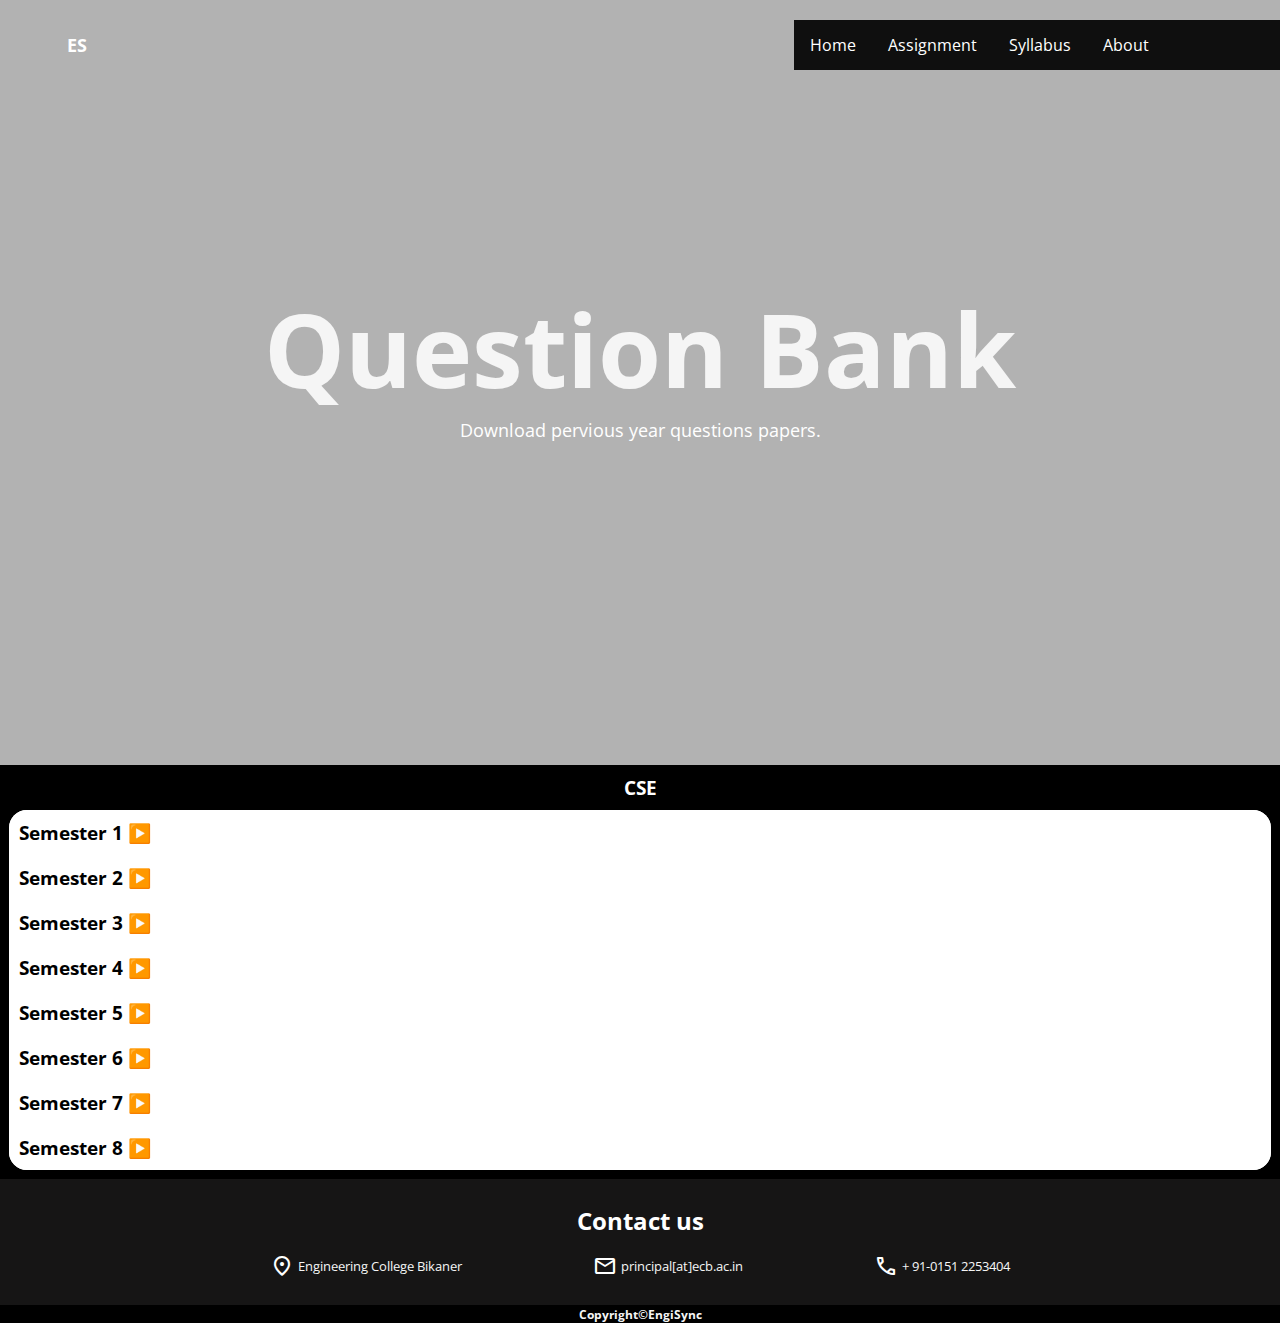
<file: question.html>
<!DOCTYPE html>
<html lang="en">

<head>
    <meta charset="UTF-8">
    <meta name="viewport" content="width=device-width, initial-scale=1.0">
    <link rel="stylesheet" href="style.css">
    <link rel="stylesheet" href="question.css">
    <link rel="stylesheet"
        href="https://fonts.googleapis.com/css2?family=Material+Symbols+Outlined:opsz,wght,FILL,GRAD@20..48,100..700,0..1,-50..200" />
    <title>EngiSync</title>
</head>

<body>
    <header>
        <nav>
            <div class="main-background">
                <div class="nav-bar">
                    <div class="logo">
                        <h4>ES</h4>
                    </div>
                    <div class="navbar" id="myNavbar">
                        <div class="burger-icon" onclick="myFunction()">☰</div>
                        <div class="close-icon" onclick="myFunction()">✕</div>
                        <ul class="nav-items">
                            <li><a href="index.html" class="active">Home</a></li>
                            <li><a href="assignment.html">Assignment</a></li>
                            <li><a href="syllabus.html">Syllabus</a></li>
                            <li><a href="about.html">About</a></li>
                        </ul>
                    </div>
                </div>
                <div class="main-block">
                    <h1>Question Bank</h1>
                    <p>Download pervious year questions papers.</p>
                </div>
            </div>
        </nav>
    </header>

    <main>
        <div class="semhead">
            <h3>CSE</h3>
        </div>
        <div class="semcontainer">
            <div class="allsem">
                <div class="semester">
                    <h3>Semester 1</h3>
                    <div class="subject">
                        <h4>Maths</h4>
                        <ul>
                            <li><a
                                    href="https://www.btubikaner.com/papers/btech-1-sem-engineering-mathematics-1-11n-501-may-2023.pdf">Downlaod</a>
                                <p>May 2023</p>
                            </li>
                            <li><a
                                    href="https://www.btubikaner.com/papers/btech-1-sem-engineering-mathematics-1-11n501-jul-2022.pdf">Downlaod</a>
                                <p>July 2022</p>
                            </li>
                            <li><a
                                    href="https://www.btubikaner.com/papers/btech-1-sem-engineering-mathematics-1-11501-mar-2021.pdf">Download</a>
                                <p>March 2021</p>
                            </li>
                            <li><a
                                    href="https://www.btubikaner.com/papers/btech-1-sem-engineering-mathematics-1-18101-jan-2020.pdf">Download</a>
                                <p>Jan 2020</p>
                            </li>
                        </ul>
                    </div>

                    <div class="subject">
                        <h4>Physics</h4>
                        <ul>
                            <li><a
                                    href="https://www.btubikaner.com/papers/btech-1-sem-engineering-physics-11n502-may-2023.pdf">Download</a>
                                <p>May 2023</p>
                            </li>
                            <li><a
                                    href="https://www.btubikaner.com/papers/btech-1-sem-engineering-physics-11n502-jul-2022.pdf">Downlaod</a>
                                <p>July 2022</p>
                            </li>
                            <li><a
                                    href="https://www.btubikaner.com/papers/btech-1-sem-engineering-physics-11502-mar-2021.html">Downlaod</a>
                                <p>March 2021</p>
                            </li>
                            <li><a
                                    href="https://www.btubikaner.com/papers/btech-1-sem-engineering-physics-18102-jan-2020.pdf">Download</a>
                                <p>Jan 2020</p>
                            </li>
                        </ul>
                    </div>

                    <div class="subject">
                        <h4>Chemistry</h4>
                        <ul>
                            <li><a
                                    href="https://www.btubikaner.com/papers/btech-1-sem-engineering-chemistry-11n503-may-2023.pdf">Download</a>
                                <p>May 2023</p>
                            </li>
                            <li><a href="#">Link 2</a></li>
                            <li><a href="#">Link 3</a></li>
                            <li><a href="#">Link 4</a></li>
                        </ul>
                    </div>

                    <div class="subject">
                        <h4>Subject D</h4>
                        <ul>
                            <li><a href="#">Link 1</a></li>
                            <li><a href="#">Link 2</a></li>
                            <li><a href="#">Link 3</a></li>
                            <li><a href="#">Link 4</a></li>
                        </ul>
                    </div>
                </div>

                <div class="semester">
                    <h3>Semester 2</h3>
                    <div class="subject">
                        <h4>Subject A</h4>
                        <ul>
                            <li><a href="#">Link 1</a></li>
                            <li><a href="#">Link 2</a></li>
                            <li><a href="#">Link 3</a></li>
                            <li><a href="#">Link 4</a></li>
                        </ul>
                    </div>

                    <div class="subject">
                        <h4>Subject B</h4>
                        <ul>
                            <li><a href="#">Link 1</a></li>
                            <li><a href="#">Link 2</a></li>
                            <li><a href="#">Link 3</a></li>
                            <li><a href="#">Link 4</a></li>
                        </ul>
                    </div>

                    <div class="subject">
                        <h4>Subject C</h4>
                        <ul>
                            <li><a href="#">Link 1</a></li>
                            <li><a href="#">Link 2</a></li>
                            <li><a href="#">Link 3</a></li>
                            <li><a href="#">Link 4</a></li>
                        </ul>
                    </div>

                    <div class="subject">
                        <h4>Subject D</h4>
                        <ul>
                            <li><a href="#">Link 1</a></li>
                            <li><a href="#">Link 2</a></li>
                            <li><a href="#">Link 3</a></li>
                            <li><a href="#">Link 4</a></li>
                        </ul>
                    </div>
                </div>

                <div class="semester">
                    <h3>Semester 3</h3>
                    <div class="subject">
                        <h4>Subject A</h4>
                        <ul>
                            <li><a href="#">Link 1</a>
                                <p>year:2023</p>
                            </li>
                            <li><a href="#">Link 2</a></li>
                            <li><a href="#">Link 3</a></li>
                            <li><a href="#">Link 4</a></li>
                        </ul>
                    </div>

                    <div class="subject">
                        <h4>Subject B</h4>
                        <ul>
                            <li><a href="#">Link 1</a></li>
                            <li><a href="#">Link 2</a></li>
                            <li><a href="#">Link 3</a></li>
                            <li><a href="#">Link 4</a></li>
                        </ul>
                    </div>

                    <div class="subject">
                        <h4>Subject C</h4>
                        <ul>
                            <li><a href="#">Link 1</a></li>
                            <li><a href="#">Link 2</a></li>
                            <li><a href="#">Link 3</a></li>
                            <li><a href="#">Link 4</a></li>
                        </ul>
                    </div>

                    <div class="subject">
                        <h4>Subject D</h4>
                        <ul>
                            <li><a href="#">Link 1</a></li>
                            <li><a href="#">Link 2</a></li>
                            <li><a href="#">Link 3</a></li>
                            <li><a href="#">Link 4</a></li>
                        </ul>
                    </div>
                </div>

                <div class="semester">
                    <h3>Semester 4</h3>
                    <div class="subject">
                        <h4>Subject A</h4>
                        <ul>
                            <li><a href="#">Link 1</a>
                                <p>year:2023</p>
                            </li>
                            <li><a href="#">Link 2</a></li>
                            <li><a href="#">Link 3</a></li>
                            <li><a href="#">Link 4</a></li>
                        </ul>
                    </div>

                    <div class="subject">
                        <h4>Subject B</h4>
                        <ul>
                            <li><a href="#">Link 1</a></li>
                            <li><a href="#">Link 2</a></li>
                            <li><a href="#">Link 3</a></li>
                            <li><a href="#">Link 4</a></li>
                        </ul>
                    </div>

                    <div class="subject">
                        <h4>Subject C</h4>
                        <ul>
                            <li><a href="#">Link 1</a></li>
                            <li><a href="#">Link 2</a></li>
                            <li><a href="#">Link 3</a></li>
                            <li><a href="#">Link 4</a></li>
                        </ul>
                    </div>

                    <div class="subject">
                        <h4>Subject D</h4>
                        <ul>
                            <li><a href="#">Link 1</a></li>
                            <li><a href="#">Link 2</a></li>
                            <li><a href="#">Link 3</a></li>
                            <li><a href="#">Link 4</a></li>
                        </ul>
                    </div>
                </div>

                <div class="semester">
                    <h3>Semester 5</h3>
                    <div class="subject">
                        <h4>Subject A</h4>
                        <ul>
                            <li><a href="#">Link 1</a>
                                <p>year:2023</p>
                            </li>
                            <li><a href="#">Link 2</a></li>
                            <li><a href="#">Link 3</a></li>
                            <li><a href="#">Link 4</a></li>
                        </ul>
                    </div>

                    <div class="subject">
                        <h4>Subject B</h4>
                        <ul>
                            <li><a href="#">Link 1</a></li>
                            <li><a href="#">Link 2</a></li>
                            <li><a href="#">Link 3</a></li>
                            <li><a href="#">Link 4</a></li>
                        </ul>
                    </div>

                    <div class="subject">
                        <h4>Subject C</h4>
                        <ul>
                            <li><a href="#">Link 1</a></li>
                            <li><a href="#">Link 2</a></li>
                            <li><a href="#">Link 3</a></li>
                            <li><a href="#">Link 4</a></li>
                        </ul>
                    </div>

                    <div class="subject">
                        <h4>Subject D</h4>
                        <ul>
                            <li><a href="#">Link 1</a></li>
                            <li><a href="#">Link 2</a></li>
                            <li><a href="#">Link 3</a></li>
                            <li><a href="#">Link 4</a></li>
                        </ul>
                    </div>
                </div>

                <div class="semester">
                    <h3>Semester 6</h3>
                    <div class="subject">
                        <h4>Subject A</h4>
                        <ul>
                            <li><a href="#">Link 1</a>
                                <p>year:2023</p>
                            </li>
                            <li><a href="#">Link 2</a></li>
                            <li><a href="#">Link 3</a></li>
                            <li><a href="#">Link 4</a></li>
                        </ul>
                    </div>

                    <div class="subject">
                        <h4>Subject B</h4>
                        <ul>
                            <li><a href="#">Link 1</a></li>
                            <li><a href="#">Link 2</a></li>
                            <li><a href="#">Link 3</a></li>
                            <li><a href="#">Link 4</a></li>
                        </ul>
                    </div>

                    <div class="subject">
                        <h4>Subject C</h4>
                        <ul>
                            <li><a href="#">Link 1</a></li>
                            <li><a href="#">Link 2</a></li>
                            <li><a href="#">Link 3</a></li>
                            <li><a href="#">Link 4</a></li>
                        </ul>
                    </div>

                    <div class="subject">
                        <h4>Subject D</h4>
                        <ul>
                            <li><a href="#">Link 1</a></li>
                            <li><a href="#">Link 2</a></li>
                            <li><a href="#">Link 3</a></li>
                            <li><a href="#">Link 4</a></li>
                        </ul>
                    </div>
                </div>

                <div class="semester">
                    <h3>Semester 7</h3>
                    <div class="subject">
                        <h4>Subject A</h4>
                        <ul>
                            <li><a href="#">Link 1</a>
                                <p>year:2023</p>
                            </li>
                            <li><a href="#">Link 2</a></li>
                            <li><a href="#">Link 3</a></li>
                            <li><a href="#">Link 4</a></li>
                        </ul>
                    </div>

                    <div class="subject">
                        <h4>Subject B</h4>
                        <ul>
                            <li><a href="#">Link 1</a></li>
                            <li><a href="#">Link 2</a></li>
                            <li><a href="#">Link 3</a></li>
                            <li><a href="#">Link 4</a></li>
                        </ul>
                    </div>

                    <div class="subject">
                        <h4>Subject C</h4>
                        <ul>
                            <li><a href="#">Link 1</a></li>
                            <li><a href="#">Link 2</a></li>
                            <li><a href="#">Link 3</a></li>
                            <li><a href="#">Link 4</a></li>
                        </ul>
                    </div>

                    <div class="subject">
                        <h4>Subject D</h4>
                        <ul>
                            <li><a href="#">Link 1</a></li>
                            <li><a href="#">Link 2</a></li>
                            <li><a href="#">Link 3</a></li>
                            <li><a href="#">Link 4</a></li>
                        </ul>
                    </div>
                </div>

                <div class="semester">
                    <h3>Semester 8</h3>
                    <div class="subject">
                        <h4>Subject A</h4>
                        <ul>
                            <li><a href="#">Link 1</a>
                                <p>year:2023</p>
                            </li>
                            <li><a href="#">Link 2</a></li>
                            <li><a href="#">Link 3</a></li>
                            <li><a href="#">Link 4</a></li>
                        </ul>
                    </div>

                    <div class="subject">
                        <h4>Subject B</h4>
                        <ul>
                            <li><a href="#">Link 1</a></li>
                            <li><a href="#">Link 2</a></li>
                            <li><a href="#">Link 3</a></li>
                            <li><a href="#">Link 4</a></li>
                        </ul>
                    </div>

                    <div class="subject">
                        <h4>Subject C</h4>
                        <ul>
                            <li><a href="#">Link 1</a></li>
                            <li><a href="#">Link 2</a></li>
                            <li><a href="#">Link 3</a></li>
                            <li><a href="#">Link 4</a></li>
                        </ul>
                    </div>

                    <div class="subject">
                        <h4>Subject D</h4>
                        <ul>
                            <li><a href="#">Link 1</a></li>
                            <li><a href="#">Link 2</a></li>
                            <li><a href="#">Link 3</a></li>
                            <li><a href="#">Link 4</a></li>
                        </ul>
                    </div>
                </div>

            </div>

        </div>


        <script src="script.js"></script>
        <script>
            document.addEventListener("DOMContentLoaded", function () {
                var semesters = document.querySelectorAll('.semester');

                function toggleSemester(semester) {
                    var subjects = semester.querySelectorAll('.subject');
                    semester.classList.toggle('active');
                    subjects.forEach(function (subject) {
                        subject.classList.remove('active');
                        subject.style.display = semester.classList.contains('active') ? 'block' : 'none';
                    });
                }

                semesters.forEach(function (semester) {
                    semester.addEventListener('click', function () {
                        toggleSemester(this);
                    });
                });
            });


            document.addEventListener("DOMContentLoaded", function () {
                var subjects = document.querySelectorAll('.subject');

                function toggleSubject(subject) {
                    subject.classList.toggle('active');
                }

                subjects.forEach(function (subject) {
                    subject.addEventListener('click', function (event) {
                        event.stopPropagation();
                        toggleSubject(this);
                    });
                });
            });

        </script>

    </main>
    <footer>
        <div class="foot-main">
            <div class="footb2">
                <div class="contact">
                    <h2>Contact us</h2>
                </div>
                <div class="componentb2">
                    <ul>
                        <li><span class="material-symbols-outlined">
                                location_on
                            </span><a href="https://www.google.com/maps/place/Engineering+College+Bikaner/@28.059941,73.2921321,17z/data=!3m1!4b1!4m6!3m5!1s0x396db6adbe0a7c29:0xc45e43813e5ac1e0!8m2!3d28.059941!4d73.294707!16s%2Fm%2F03nnqps?entry=ttu">Engineering College Bikaner</a></li>
                        <li><span class="material-symbols-outlined">
                                mail
                            </span><a href="mailto:principal[at]ecb.ac.in">principal[at]ecb.ac.in</a></li>
                        <li><span class="material-symbols-outlined">
                                call
                            </span><a href="tel:01512253404">+ 91-0151 2253404</a></li>
                    </ul>
                </div>
            </div>
        </div>
        <div class="end">
            <h3>Copyright&copy;EngiSync </h3>
        </div>
        </div>
    </footer>
</body>

</html>
</file>
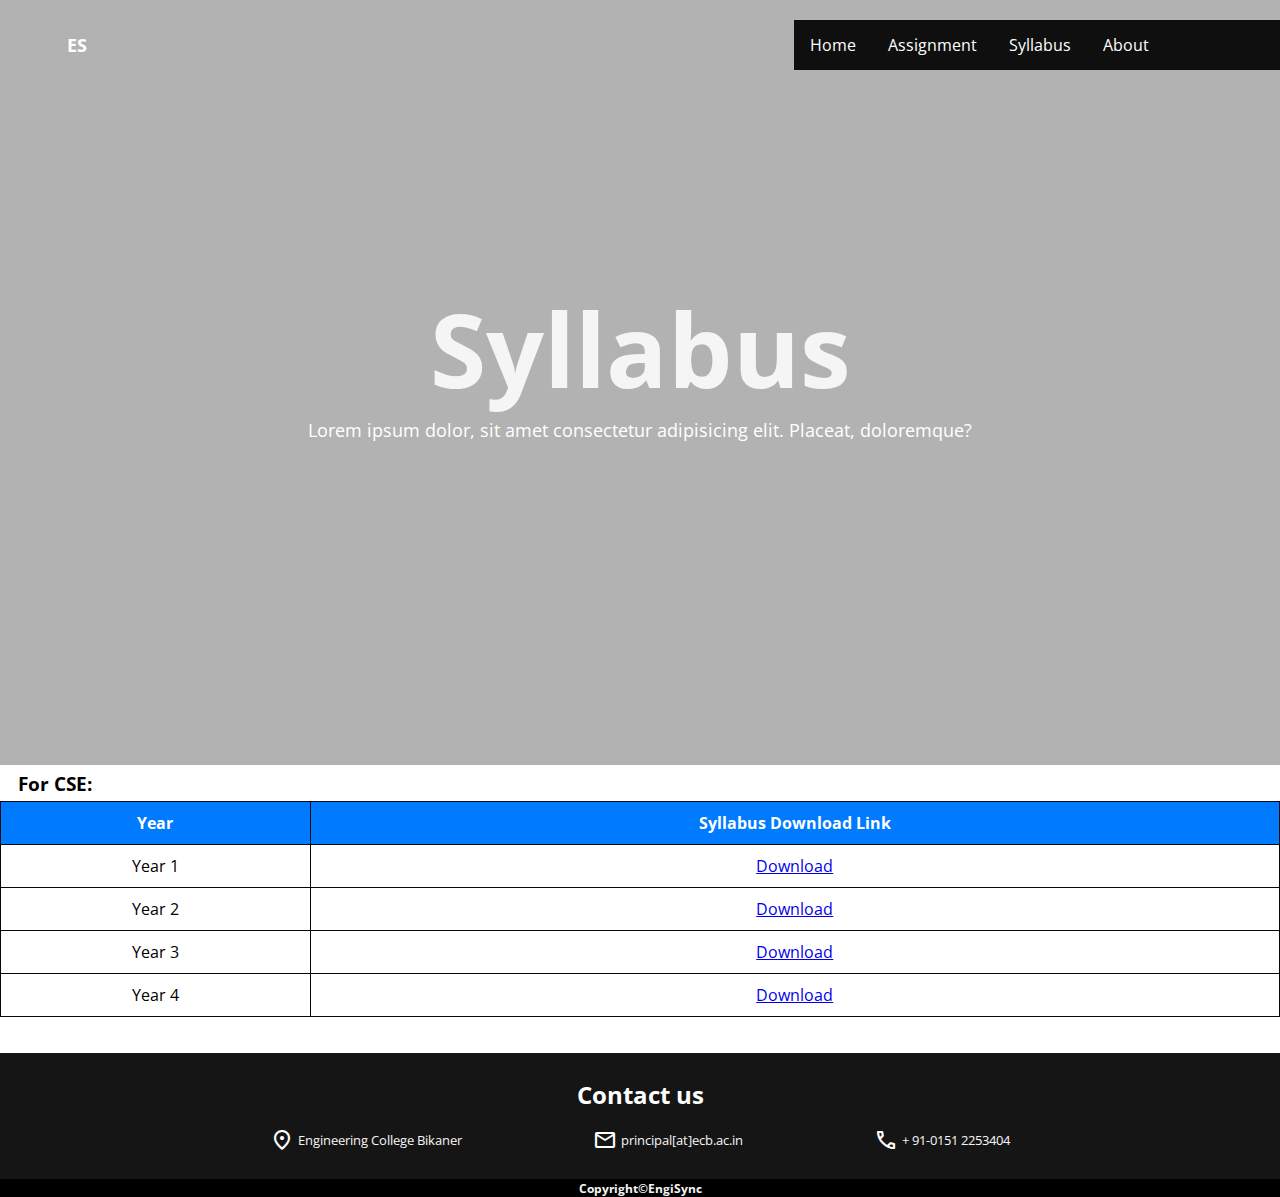
<file: syllabus.html>
<!DOCTYPE html>
<html lang="en">

<head>
    <meta charset="UTF-8">
    <meta name="viewport" content="width=device-width, initial-scale=1.0">
    <link rel="stylesheet" href="style.css">
    <link rel="stylesheet" href="syllabus.css">
    <link rel="stylesheet"
        href="https://fonts.googleapis.com/css2?family=Material+Symbols+Outlined:opsz,wght,FILL,GRAD@20..48,100..700,0..1,-50..200" />
    <title>EngiSync</title>
</head>

<body>
    <header>
        <nav>
            <div class="main-background">
                <div class="nav-bar">
                    <div class="logo">
                        <h4>ES</h4>
                    </div>
                    <div class="navbar" id="myNavbar">
                        <div class="burger-icon" onclick="myFunction()">☰</div>
                        <div class="close-icon" onclick="myFunction()">✕</div>
                        <ul class="nav-items">
                            <li><a href="index.html" class="active">Home</a></li>
                            <li><a href="assignment.html">Assignment</a></li>
                            <li><a href="syllabus.html">Syllabus</a></li>
                            <li><a href="about.html">About</a></li>
                        </ul>
                    </div>
                </div>
                <div class="main-block">
                    <h1>Syllabus</h1>
                    <p>Lorem ipsum dolor, sit amet consectetur adipisicing elit. Placeat, doloremque?</p>
                </div>
            </div>
        </nav>
    </header>

    <main>

        <div class="table">
            <div class="tablehead">
                <h3>For CSE:</h3>
            </div>
            <table class="syllabus-table">
                <tr>
                  <th class="table-heading">Year</th>
                  <th class="table-heading">Syllabus Download Link</th>
                </tr>
                <tr>
                  <td>Year 1</td>
                  <td><a href="https://www.btu.ac.in/BTU/wp-content/uploads/2015/05/b.tech-I-year-Syllabus.pdf">Download</a></td>
                </tr>
                <tr>
                  <td>Year 2</td>
                  <td><a href="https://btu.ac.in/home/saisupport//Images/Media/B.Tech_CSE_3_&_4_Semester_Session_2021-22_Scheme&Syllabus.pdf">Download</a></td>
                </tr>
                <tr>
                  <td>Year 3</td>
                  <td><a href="https://www.btu.ac.in/BTU/wp-content/uploads/2020/07/Computer-Science-and-Engineering-03.pdf">Download</a></td>
                </tr>
                <tr>
                  <td>Year 4</td>
                  <td><a href="https://btu.ac.in/home/saisupport//Images/Media/6-CS-7-to-8-Scheme_Syllabusnew.pdf">Download</a></td>
                </tr>
              </table>
              <div class="tableend"></div>
        </div>

        <script src="script.js"></script>

    </main>
    <footer>
        <div class="foot-main">
            <div class="footb2">
                <div class="contact">
                    <h2>Contact us</h2>
                </div>
                <div class="componentb2">
                    <ul>
                        <li><span class="material-symbols-outlined">
                                location_on
                            </span><a href="https://www.google.com/maps/place/Engineering+College+Bikaner/@28.059941,73.2921321,17z/data=!3m1!4b1!4m6!3m5!1s0x396db6adbe0a7c29:0xc45e43813e5ac1e0!8m2!3d28.059941!4d73.294707!16s%2Fm%2F03nnqps?entry=ttu">Engineering College Bikaner</a></li>
                        <li><span class="material-symbols-outlined">
                                mail
                            </span><a href="mailto:principal[at]ecb.ac.in">principal[at]ecb.ac.in</a></li>
                        <li><span class="material-symbols-outlined">
                                call
                            </span><a href="tel:01512253404">+ 91-0151 2253404</a></li>
                    </ul>
                </div>
            </div>
        </div>
        <div class="end">
            <h3>Copyright&copy;EngiSync </h3>
        </div>
        </div>
    </footer>
</body>

</html>
</file>
<file: style.css>
@import url("https://fonts.googleapis.com/css2?family=Open+Sans:wght@500&display=swap"); * {
    margin: 0px;
    padding: 0px;
    font-family: "Open Sans", sans-serif;
}

.main-background {
    position: relative;
    height: 85vh;
    width: 100%;
    background-image: url("https://images.unsplash.com/photo-1533009818448-9da32131ba79?auto=format&fit=crop&q=80&w=2070&ixlib=rb-4.0.3&ixid=M3wxMjA3fDB8MHxwaG90by1wYWdlfHx8fGVufDB8fHx8fA%3D%3D");
    background-repeat: no-repeat;
    background-position: center center;
    background-size: cover;
    isolation: isolate;
    overflow: hidden;
}

.main-background::after {
    content: "";
    position: absolute;
    top: 0%;
    left: 0%;
    width: 100%;
    height: 100%;
    background-color: black;
    opacity: 0.3;
    z-index: -1;
}

.nav-bar {
    display: flex;
    height: 10vh;
    width: 100%;
    align-items: center;
    justify-content: space-between;
}

.logo {
    color: white;
    font-size: large;
    align-items: center;
    justify-content: center;
    width: 12vw;
    left: 0px;
    display: flex;
}

.nav-items {
    width: 80vw;
}

.nav-items ul {
    display: flex;
    list-style: none;
    padding: 1vh;
    justify-content: flex-end;
}

.nav-items ul li {
    color: white;
    width: 13vh;
    height: 5vh;
    list-style: none;
    display: flex;
    justify-content: center;
    align-items: center;
}

.nav-items ul li a {
    color: white;
    font-weight: bold;
    text-decoration: none;
}

.home-dec {
    background: rgb(129, 6, 6);
    border-radius: 10px;
    padding: 5px 10px;
}

.nav-items ul li a:hover {
    font-weight: bolder;
    color: whitesmoke;
    font-size: large;
    border: 1px solid whitesmoke;
    background: rgb(80, 14, 14);
    border-radius: 10px;
    padding: 5px 10px;
}

.main-block {
    height: 60vh;
    display: grid;
    align-content: center;
    text-align: center;
}

.main-block h1 {
    color: whitesmoke;
    font-size: 8vw;
}

.main-block p {
    color: white;
    font-size: 2vh;
}

.block-1 {
    display: flex;
    justify-content: center;
    align-items: center;
    height: 7vh;
    width: 100%;
    background: black;
    padding-top: 2vh;
}

.block-1-head {
    display: flex;
    text-align: center;
    color: white;
}

.block-2 {
    background: black;
    display: flex;
    justify-content: center;
    align-items: center;
    padding-bottom: 3vh;
    width: 100%;
    height: 70vh;
}

.img-slider {
    display: flex;
    justify-content: center;
    position: relative;
    align-items: center;
    width: 95%;
    height: 69vh;
    background: transparent;
}

.img-slider .slide {
    z-index: 1;
    position: absolute;
    width: 100%;
    height: 69vh;
    clip-path: circle(0% at 0% 50%);
}

.img-slider .slide.active {
    clip-path: circle(150% at 0% 50%);
    transition: clip-path 2s ease 0s;
}

.img-slider .slide img {
    z-index: 1;
    width: 100%;
    height: 69vh;
    border-radius: 1%;
}

.img-slider .slide .info {
    position: absolute;
    top: 0px;
    padding: 1vw;
}

.img-slider .slide .info h2 {
    color: wheat;
    font-size: 4vw;
    text-transform: uppercase;
    font-weight: 800;
}

.img-slider .slide .info p {
    color: white;
    background: rgba(0, 0, 0, 0.5);
    width: 22vw;
    font-size: 3vw;
    text-align: center;
    border-radius: 0.2vh;
}

.img-slider .navigation {
    z-index: 2;
    position: absolute;
    display: flex;
    bottom: 30px;
    left: 50%;
    transform: translate(-50%);
}

.img-slider .navigation .btn {
    background: rgba(255, 255, 255, 0.5);
    width: 12px;
    height: 12px;
    margin: 10px;
    border-radius: 50%;
    cursor: pointer;
}

.img-slider .navigation .btn.active {
    background: rgb(93, 123, 240);
    box-shadow: rgba(0, 0, 0, 0.5) 0px 0px 2px;
}

.video-container {
    background-color: black;
    position: relative;
    width: 100%;
    height: 60vh;
    overflow: hidden;
    display: flex;
    align-items: center;
    justify-content: center;
}
.video-container img{
    height: 100%;
    min-width: 80%;
    width: auto;
    border-radius: 12px;
}

.text-container {
    position: absolute;
    top: 50%;
    left: 50%;
    transform: translate(-50%, -50%);
    text-align: center;
    font-size: medium;
    background: rgba(0, 0, 0, 0.5);
    border-radius: 12px;
    color: white;
    width: 45%;
}

.videobutton {
    position: absolute;
    top: 70%;
    left: 50%;
    transform: translate(-50%, -50%);
    text-align: center;
}

.videobutton button {
    padding: 1vh;
    padding-left: 2vh;
    padding-right: 2vh;
  border-radius: 1vh;
  background-color: rgb(88, 88, 242);
  border: none;
}
.videobuttons a {
    text-decoration: none;
    font-size: medium;
    color: white;
}
.videobutton button:hover{
    background-color: #fff;
}
.videobuttons a:hover{
    color: black;
}

.dev {
    height: 40vh;
    display: flex;
    align-items: center;
    justify-content: center;
    width: 100vw;
    background-color: black;
}

.devblock {
    height: 100%;
    width: 20%;
    display: flex;
    justify-content: center;
    flex-direction: column;
    align-items: center;
    text-align: center;
}

.devpic {
    display: flex;
    width: 16vh;
    height: 16vh;
    justify-content: center;
    align-items: center;
    overflow: hidden;
    border-radius: 50%;
    border: 0.3vh solid yellow;
}

.devpic img {
    width: 14vh;
    height: 14vh;
    border-radius: 50%;
    object-fit: cover;
}

.devinfo {
    color: white;
    font-size: 1.6vh;
    width: 17vw;
    display: flex;
    flex-direction: column;
    align-items: center;
    padding-top: 1vh;
}

.devdes p {
    padding-left: 0.5vh;
    font-size: 2vh;
    padding-bottom: 4vh;
    padding-right: 0.5vh;
    color: whitesmoke;
}

.infodev p {
    font-size: x-small;
    padding-top: 0.6vh;
    color: lightgrey;
}

section.dev {
    height: 42vh;
    width: 100%;
}

.devcont{
    width: 95%;
    display: flex;
    justify-content: flex-start;
    align-items: center;
}

.slide-content {
    margin: 0px 4vw;
}

.swiper-head {
    height: 7vh;
    width: 100%;
    background-color: black;
    display: flex;
    justify-content: center;
    align-items: center;
    padding-top: 1vw;
}

.swiperhead h2 {
    font-size: 3vw;
    color: white;
}

.main-container {
    height: 58vh;
    width: 100%;
    display: flex;
    align-items: center;
    justify-content: center;
}

.card {
    width: 30vw;
    height: 56vh;
    border-radius: 3vw;
    background-color: white;
    box-shadow: rgba(0, 0, 0, 0.2) 0px 0px 1vw;
}

.image-content, .card-content {
    display: flex;
    flex-direction: column;
    align-items: center;
    padding: 1vh;
}

.image-content {
    position: relative;
    row-gap: 1vw;
    padding: 1vw 1.4vw;
}

.slide-container {
    background-color: black;
    height: 58vh;
    width: 100vw;
    display: flex;
    align-items: center;
    justify-content: center;
}

.card-image {
    position: relative;
    display: flex;
    align-items: center;
    justify-content: center;
    height: 18vh;
    width: 18vh;
    border-radius: 50%;
    border: 0.3vw solid black;
}

.card-image .card-img {
    height: 17vh;
    width: 17vh;
    object-fit: cover;
    border-radius: 50%;
}

.name {
    font-size: 4vh;
    font-weight: 500;
    color: black;
}

.description {
    font-size: 2vh;
    font-weight: 150;
    color: black;
    text-align: center;
    padding-bottom: 2vh;
    padding-top: 1vh;
}

.card-content .button a{
    text-decoration: none;
    color: white;
}

.button{
    border: none;
    font-size: 1.5vh;
    padding: 1vw 3vw;
    background-color: rgb(90, 90, 231);
    border-radius: 0.7vw;
    margin: 1vw;
    cursor: pointer;
    transition: all 0.3s ease 0s;
}

.button:hover {
    background-color: white;
}
.button a:hover{
    color: black;
}

.foot-main {
    width: 100%;
    height: 14vh;
    justify-content: center;
    align-items: center;
    display: flex;
    background-color: rgb(22, 21, 21);
}

.footcontainer {
    display: flex;
    height: 20vh;
}

.footb2 {
    width: 80vw;
    display: flex;
    flex-direction: column;
    align-items: end;
}

.contact {
    color: white;
    align-items: center;
    display: flex;
    width: 100%;
    justify-content: center;
}

.componentb2 {
    display: flex;
    color: white;
    font-size: small;
    align-items: center;
    padding-top: 0.5vw;
    width: 100%;
    justify-content: center;
}

.componentb2 ul {
    display: flex;
    height: 100%;
    width: 85%;
    list-style: none;
    justify-content: space-around;
    padding-top: 1vh;
}

.componentb2 ul li {
    display: flex;
    height: 3vh;
    align-items: center;
    list-style: none;
}

.componentb2 ul li a{
    color: whitesmoke;
    font-size: small;
    padding-left: .3vw;
    text-decoration: none;
}
.componentb2 ul li a:hover{
    font-weight: bolder;
    color: white;
}

.end {
    background-color: black;
    text-align: center;
    font-size: x-small;
    height: 2vh;
    display: flex;
    justify-content: center;
    align-items: center;
    color: whitesmoke;
}

.material-symbols-outlined {
    font-variation-settings: "FILL" 0, "wght" 400, "GRAD" 0, "opsz" 24;
}



.space{
    height: 4vh;
    background-color: black;
    width: 100%;
}

@media screen and (max-width: 450px) {

    .space{
        height: 5vw;
    }

    .logo{
        top: 31px;
        font-size: x-large;
        position: sticky;
        left: 15px;
    }
    .img-slider .navigation{
        bottom: 15px;
    }
    .img-slider .navigation .btn{
        width: 2vw;
        height: 2vw;
    }
    .main-block h1 {
        font-size: 6vh;
    }

    .main-block p {
        padding-top: 1vh;
        font-size: 2.5vh;
    }

    .block-1 {
        height: 4vh;
        padding-bottom: .5vh;
    }

    .block-1-head {
        font-size: 1.6vh;
    }

    .block-2 {
        height: 40vh;
        padding-bottom: 0%;
    }

    .img-slider {
        height: 100%;
    }

    .img-slider .slide {
        height: 100%;
    }

    .img-slider .slide img {
        height: 100%;
    }

    .img-slider .slide .info {
        padding: 1vh;
    }

    .img-slider .slide .info h2 {
        font-size: 4vh;
    }

    .img-slider .slide .info p {
        font-size: 2vh;
    }

    .video-container{
        height: 35vh;
    }
    .video-container img{
        max-width: 95%;
    }

    .text-container {
        font-size: xx-small;
        padding: .5vh;
        width: 80%;
    }
    .videobutton{
        padding-top: 4vh;
    }
    section.dev{
        display: flex;
        justify-content: center;
        align-items: center;
        height: 25vh;
    }
    .devcont{
        display: flex;
        justify-content: center;
        align-items: center;
        width: 95%;
    }
    .devpic {
        height: 15vh;
        width: 15vh;
        border: 0.3vh solid yellow;
    }

    .devpic img {
        height: 14vh;
        width: 14vh;
    }
    .devblock {
        height: 30vh;
        width: 40%;
    }

    .devdes p {
        font-size: 2vh;
        padding-bottom: 3vh;
        padding-left: 1vh;
    }

    .devinfo {
        width: 20vw;
        font-size: small;
    }

    .infodev p {
        font-size: 1.2vh;
    }


    .swiper-head {
        height: 6vh;
        padding-top: 0px;
    }

    .swiperhead h2 {
        font-size: 3vh;
    }

    .main-container {
        height: 56vh;
    }

    .card {
        height: 54vh;
        width: 70vw;
        border-radius: 5vw;
        box-shadow: rgba(0, 0, 0, 0.2) 0px 0px 2vw;
    }

    .image-content {
        padding-top: 2vh;
    }

    .slide-container {
        height: 56vh;
    }

    .card-image {
        border: 0.5vw solid black;
    }

    .button {
        font-size: 2.1vh;
        border-radius: 1vh;
    }

    .foot-main {
        height: 15vh;
    }

    .footcontainer {
        height: 18vh;
    }

    .footb1 {
        padding-left: 1vh;
    }

    .address {
        font-size: 1.2vh;
    }

    .componentb1 {
        font-size: 1.5vh;
    }

    .componentb1 h3 {
        font-size: 1.4vh;
    }

    .contact {
        font-size: 3.3vw;
    }

    .componentb2 {
        font-size: 3.5vw;
    }

    .componentb2 ul{
         flex-direction: column;
    }
    .componentb2 ul li span {
        font-size: 5vw;
    }

    .componentb2 ul li {
        width: 60vw;
        display: flex;
    }
    .componentb2 ul li a {
        padding-left: 1vw;
    }
    

    .end {
        font-size: 1vh;
    }



    .swiper-pagination-bullet{
        width: var(--swiper-pagination-bullet-width,var(--swiper-pagination-bullet-size,2vw));
        height: var(--swiper-pagination-bullet-height,var(--swiper-pagination-bullet-size,2vw));
    }
}

.navbar {
    background-color: rgb(51, 51, 51);
    overflow: hidden;
    width: 54vh;
    display: flex;
    /* justify-content: center; */
}

.nav-items {
    display: flex;
    list-style-type: none;
    margin: 0px;
    padding: 0px;
    background-color: rgba(0, 0, 0, 0.7);
    transition: background 0.3s ease-in-out 0s;
}

.nav-items li {
    float: left;
}

.nav-items a {
    display: block;
    color: white;
    text-align: center;
    padding: 14px 16px;
    text-decoration: none;
}

.nav-items a:hover {
    background-color: rgb(221, 221, 221);
    color: black;
}

.burger-icon, .close-icon {
    display: none;
    cursor: pointer;
    position: absolute;
    top: 30px;
    right: 30px;
    color: white;
    /* padding: 15px; */
}

.close-icon {
    z-index: 1;
    display: none;
    right: 30px;
    top: 30px;
}

.burger-icon:hover, .close-icon:hover {
    background-color: rgba(0, 0, 0, 0.5);
}

@media screen and (max-width: 600px) {
    .burger-icon {
        display: block;
        font-size: x-large;
    }
    .close-icon{
        font-size: x-large;
    }

    .nav-items {
        flex-direction: column;
        position: absolute;
        width: 55%;
        z-index: 0;
        height: 78.3vh;
        top: 0px;
        padding-top: 60px;
        right: -60%;
        transition: right 0.3s ease-in-out 0s;
    }

    .navbar.responsive .burger-icon {
        display: none;
        background-color: rgba(0, 0, 0, 0.5);
    }

    .navbar.responsive .close-icon {
        display: block;
        z-index: 1;
    }

    .navbar.responsive .nav-items {
        right: 0px;
    }

    .nav-items li {
        text-align: center;
        width: 100%;
        top: 1vh;
        display: block;
    }
}
</file>
<file: question.css>
.semhead {
  height: 4vh;
  display: flex;
  justify-content: center;
  align-items: center;
  background-color: black;
  color: white;
}

.semhead h3 {
  padding-top: 1vh;
}

.semcontainer {
  display: flex;
  justify-content: flex;
  flex-direction: column;
  padding: 1vh;
  background-color: black;
}

.allsem {
  overflow: hidden;
  border-radius: 2vh;
  background-color: white;
}

.semester h3::after {
  content: "▶️";
  margin-left: 5px;
  display: inline-block;
}

.semester.active h3::after {
  content: "▼";
}

.subject.active ul {
  display: block;
}

.subject {
  display: none;
}

.semester h3,
.subject h4 {
  background-color: white;
  padding: 10px;
  cursor: pointer;
  display: flex;
  align-items: center;
}


.semester h3:hover,
.subject h4:hover {
  background-color: rgb(238, 234, 234);
}

.subject ul {
  list-style-type: none;
  padding: 0;
  display: none;
}

.subject ul li {
  background-color: white;
  display: flex;
}

.subject ul li {
  margin: 5px 0;
}

.subject ul li a{
  text-decoration: none;
  cursor: pointer;
}
</file>
<file: syllabus.css>
.syllabus-table {
    width: 100%;
    border-collapse: collapse;
    text-align: center;
  }
  
  .syllabus-table th {
    background-color: #007BFF; /* Background color for the heading row */
    color: #fff;
    border: 1px solid #0c0c0c;
    padding: 10px;
  }
  
  .syllabus-table td {
    border: 1px solid #070707;
    padding: 10px;
  }
  .tablehead{
    display: flex;
    align-items: center;
    height: 4vh;
    padding-left: 2vh;
  }
  .tableend{
    height: 4vh;
  }
  

  @media (max-width: 600px) {
    .table{
      align-items: center;
      display: flex;
      flex-direction: column;
    }
    .syllabus-table{
      width: 90%;
    }
  }
</file>
